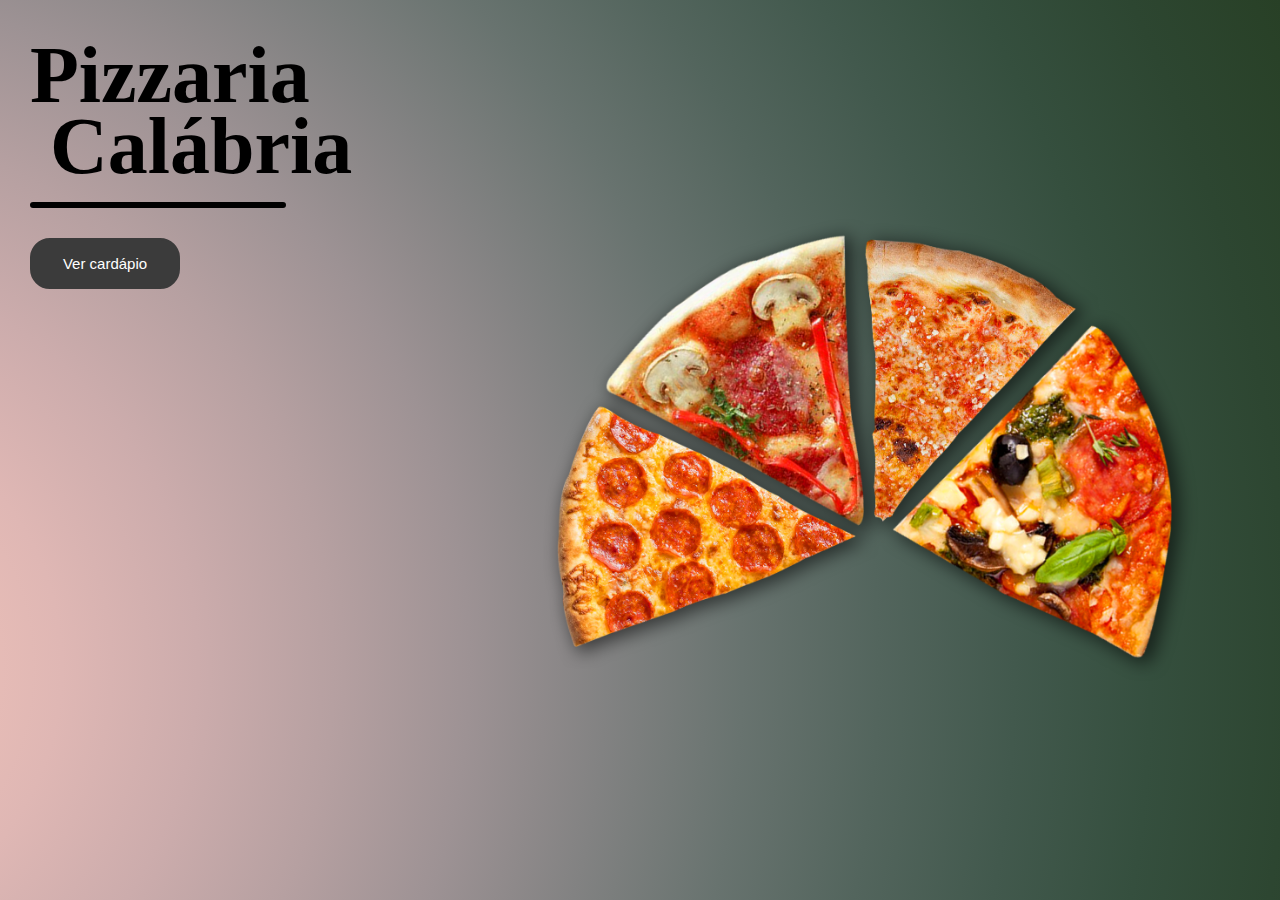
<file: index.html>
<!DOCTYPE html>
<html lang="en">
<head>
    <meta charset="UTF-8">
    <meta name="viewport" content="width=device-width, initial-scale=1.0">
    <link rel="stylesheet" href="leadingPage.css">
    <title>Document</title>
</head>
<body>
    <main class="apresentacao">
    <h1 class="PrimeiroNome">Pizzaria</h1>
    <h1 class="SegundoNome">Calábria</h1>

    <hr>
  
    <!-- Botão que redireciona para a outra página -->
    <button onclick="irParaPagina2()"><p>Ver cardápio</p></button>
</main>

<section>
    <img src="images/kisspng-pizza-hut-poster-dough-four-pizza-5a82fe19762931.968865951518534169484.png" alt="imagem pizza">
</section>

    <script src="script.js"></script>
</body>
</html>
</file>
<file: leadingPage.css>
* {
    margin: 0;
    padding: 0;
}
body {
    display: flex;
    background-image: radial-gradient(circle at -16.45% 74.18%, #f8c8bb 0, #edc0b8 8.33%, #dfb7b4 16.67%, #ccacac 25%, #b6a0a1 33.33%, #9d9294 41.67%, #828282 50%, #68736f 58.33%, #53655d 66.67%, #42594d 75%, #354f3e 83.33%, #2d4631 91.67%, #284026 100%);
}
main {
    display: flex;
    flex-direction: column;
    width: 80vh;
    height: 100vh;
}
main .PrimeiroNome {
    display: flex;
    font-size: 80px;
    margin-left: 30px;
    margin-top: 30px;
}
.SegundoNome {
    display: flex;
    font-size: 80px;
    margin-left: 50px;
    margin-top: -20px;
}
hr {
    display: flex;
    border: solid 3px black;
    border-radius: 10px;
    width: 250px;
    margin-left: 30px;
    margin-top: 10px;
    margin-bottom: 20px;
}
button {
    display: flex;
    padding:15px 30px;
    border-radius:20px;
    background-color:#3b3b3b;
    cursor:pointer;
    margin-top:10px;
    border:2px solid #3b3b3b;
    width: 150px;
    margin-left: 30px;
    margin-bottom: 20px;
    transition: all ease .2s;
}
button:hover {
    background-color:#070707;
}

p {
    display: flex;
    align-items: center;
    margin: auto;
    font-size: 15px;
    font-weight: 500;
    color: white;
}
section {
    display: flex;
    justify-content: center;
    align-items: center;
    width: 100%;
    
}
img {
    display: flex;
    width: 80%; 
    height: auto; 
    
}
</file>
